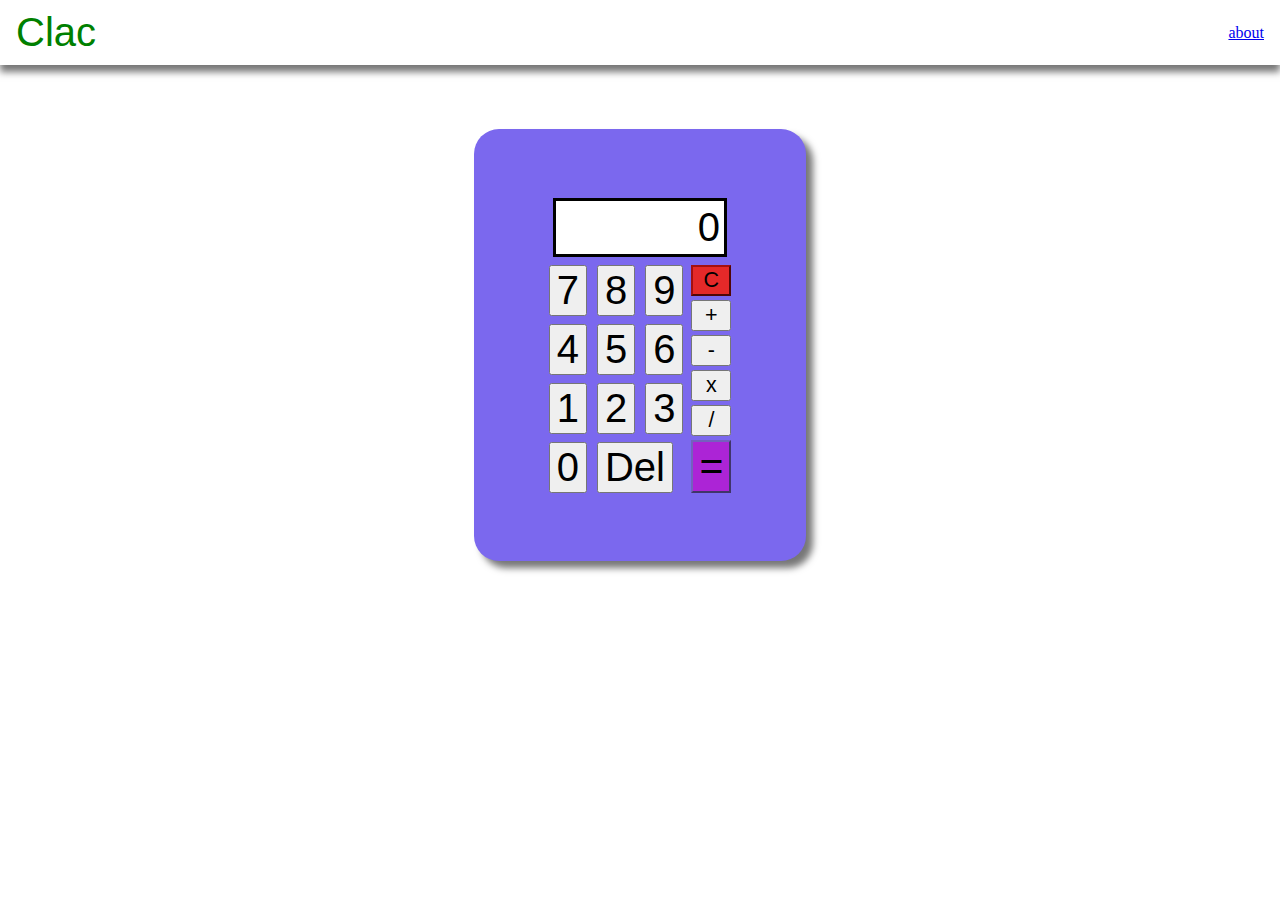
<file: index.html>
<!DOCTYPE html>
<html lang="en">
<head>
    <meta charset="UTF-8">
    <meta name="viewport" content="width=device-width, initial-scale=1.0">
    <title>Clac</title>
    <link rel="stylesheet" href="style.css">
    <script src="main.js"></script>
</head>
<body>
    <nav>
        <a class="main-title" href="index.html">Clac</a>
        <a href="about.html">about</a>
    </nav>
    
    <div class="bodybox">
        <div class="calcbox">
            <div class="displaybox">
                <div id="displaynum">0</div>
            </div>

            <div class="keyboard-box">
                <div class="numbox">
                    <div class="num-line1">
                        <button onclick="getInput(7)">7</button>
                        <button onclick="getInput(8)">8</button>
                        <button onclick="getInput(9)">9</button>
                    </div>
                    <div class="num-line2">
                        <button onclick="getInput(4)">4</button>
                        <button onclick="getInput(5)">5</button>
                        <button onclick="getInput(6)">6</button>
                    </div>
                    <div class="num-line3">
                        <button onclick="getInput(1)">1</button>
                        <button onclick="getInput(2)">2</button>
                        <button onclick="getInput(3)">3</button>
                    </div>
                    <div class="num-line4">
                        <button onclick="getInput(0)">0</button>
                        <button onclick="getInput('del')">Del</button>
                    </div>
               </div>
                <div class="operatorbox">
                    <button onclick="location.href='index.html'" type="button" 
                    id="clear">C</button>
                    <button onclick="getInput('sum')" id="sum">+</button>
                    <button onclick="getInput('sub')" id="sub">-</button>
                    <button onclick="getInput('mult')" id="mult">x</button>
                    <button onclick="getInput('divi')" id="divi">/</button>
                    <button onclick="getInput('enter')" id="enter">=</button>
                </div>
            </div>
        </div>
    </div>
</body>
</html>
</file>
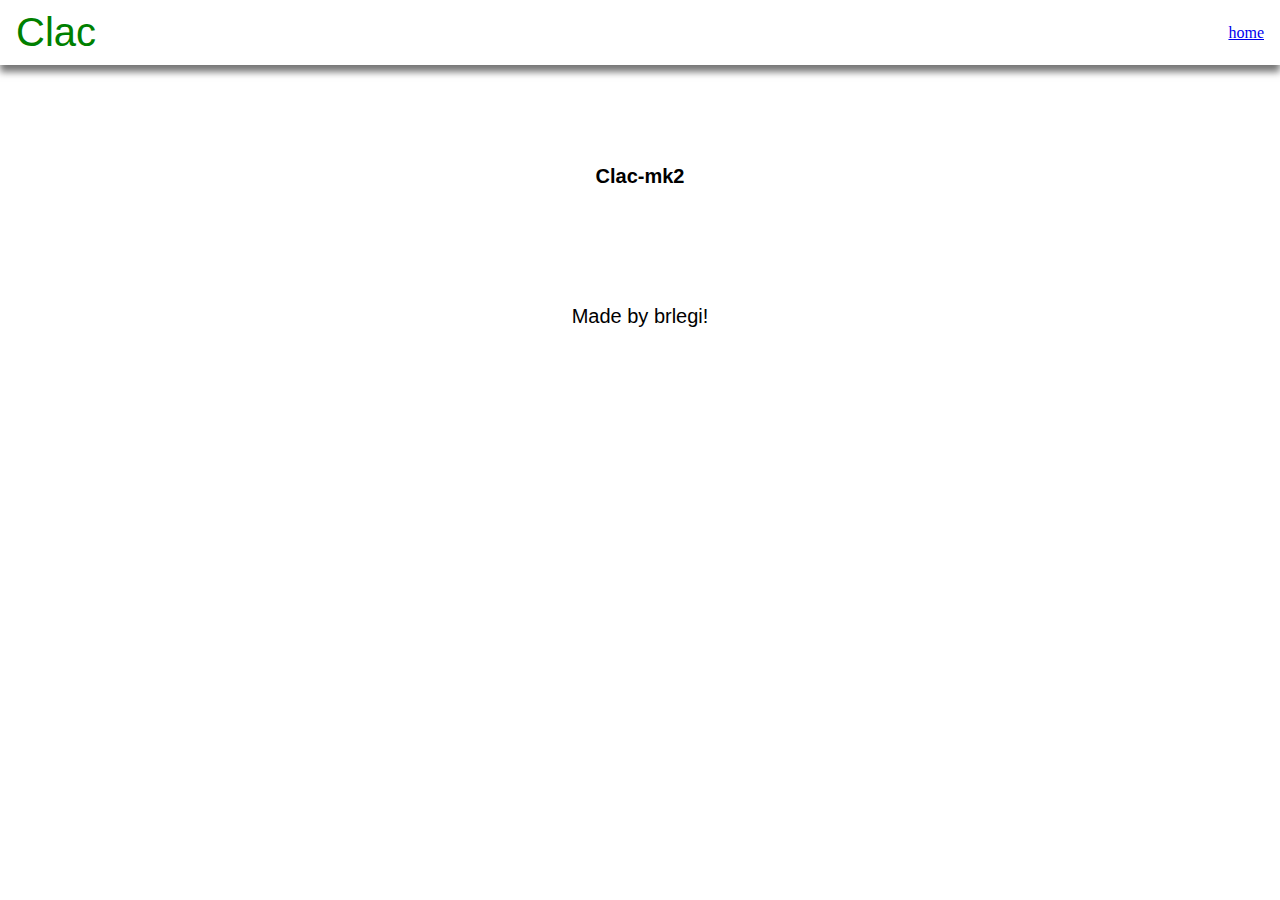
<file: about.html>
<!DOCTYPE html>
<html lang="en">
<head>
    <meta charset="UTF-8">
    <meta name="viewport" content="width=device-width, initial-scale=1.0">
    <title>Clac</title>
    <link rel="stylesheet" href="style.css">
</head>
<body>
    <nav>
        <a class="main-title" href="index.html">Clac</a>
        <a href="index.html">home</a>
    </nav>
    <h2 class="info">Clac-mk2</h2>
    <div class="info">Made by brlegi!</div>
</body>
</html>
</file>
<file: style.css>
body {
    display: flex;
    flex: 1;
    flex-direction: column;
    margin: 0;
    padding: 0;
}

nav {
    display: flex;
    justify-content: space-between;
    align-items: center;
    padding-right: 1em;
    padding-left: 1em;
    box-shadow: 0px 7px 7px #777;
}

.main-title {
    font-size: 40px;
    margin-top: 10px;
    margin-bottom: 10px;
    color:green;
    font-family: 'Arial Narrow Bold', sans-serif;
    text-decoration: none;
}

.info {
    display: flex;
    justify-self: center;
    align-self: center;
    margin-top: 100px;
    font-size: 20px;
    font-family: Arial, Helvetica, sans-serif;
}

.bodybox {
    display: flex;
    justify-content: center;
    align-items: center;
}

.calcbox {
    display: flex;
    flex-direction: column;
    gap: 8px;
    padding: 1em;
    margin-top: 4em;
    width: 300px;
    height: 400px;
    justify-content: center;
    align-items: center;
    background-color: mediumslateblue;
    border-radius: 25px;
    box-shadow: 7px 7px 7px #777;
}

.displaybox {
    display: flex;
    flex-direction: row;
    justify-content: flex-end;
    padding: 4px;
    border: 3px solid black;
    background-color: white;
    width: 160px;
}
#displaynum {
    font-family: Arial, Helvetica, sans-serif;
    font-size: 40px;
}

.keyboard-box{
    display: flex;
    gap: 8px;
}
.num-line1, .num-line2, .num-line3, .num-line4 {
    display: flex;
    flex-direction: row;
    gap: 10px;
}
button {
    font-size: 40px;
}
.operatorbox {
    display: flex;
    flex-direction: column;
    justify-content: space-between;
}
.operatorbox button {
    font-size: 21.5px;
}
#enter {
    font-size: 41px;
    background-color: rgb(172, 36, 214);
    border-color: rgb(116, 96, 189);
}
#clear {
    background-color: rgb(228, 41, 41);
    border-color: rgb(163, 16, 16);
}

.numbox {
    display: flex;
    flex-direction: column;
    gap: 8px;
}
</file>
